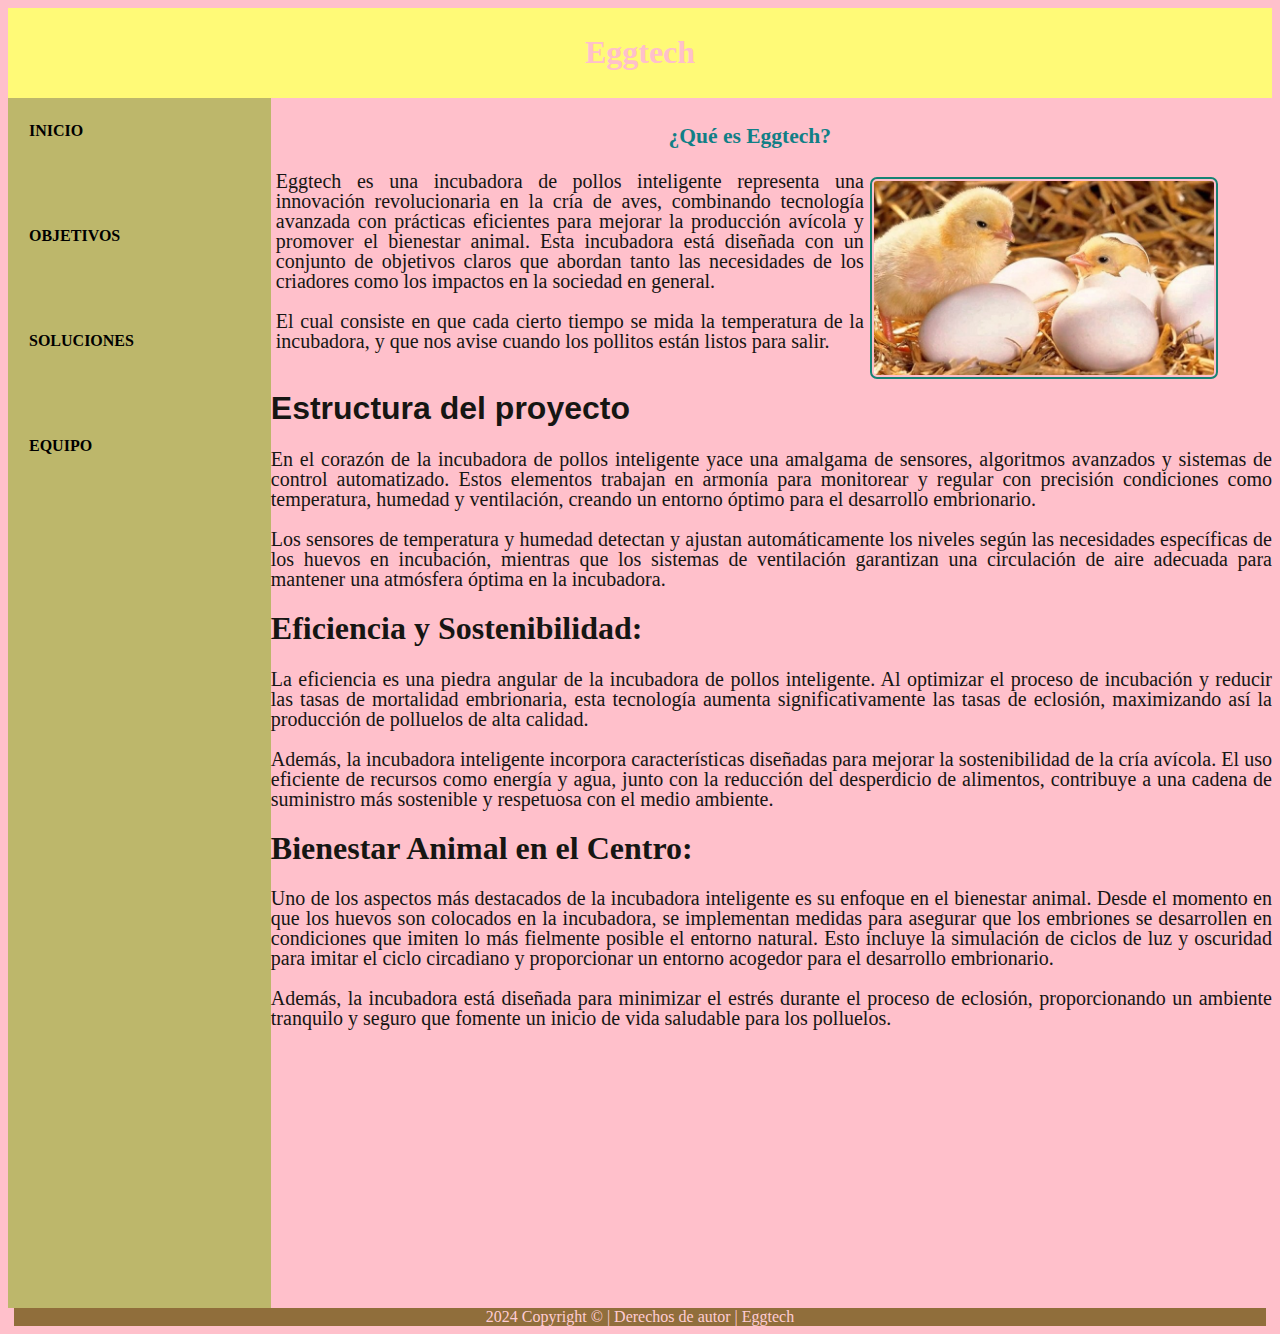
<file: index.html>
<!DOCTYPE HTML>
<html>
<head>
<meta charset="utf-8">
<title>Eggtech</title>
<style>
    body{
        background-color: pink;
    }
    
</style>
<link rel="shorcut icon" type="image/png" href="logop.jpeg">
<link rel="stylesheet" text="text/css" href="style.css">
</head>
<body>
<div id="header">
<h1> Eggtech</h1>    
</div>    

<div id="nav">
<ol>
    <li><a href="index.html">INICIO</a></li> <br><br>
    <li><a href="objetivos.html">OBJETIVOS</a></li> <br><br>
    <li><a href="soluciones.html"class="activado">SOLUCIONES</a></li> <br><br>
    <li><a href="equipo.html">EQUIPO</a></li>
</ol>
</div>

<div id="section">
<h3>¿Qué es Eggtech?</h3>
<p><img src="index.jpg" align="right" class="imagen1">
    Eggtech es una incubadora de pollos inteligente representa una innovación revolucionaria en la cría de aves,
     combinando tecnología avanzada con prácticas eficientes para mejorar la producción avícola y 
     promover el bienestar animal. 
     Esta incubadora está diseñada con un conjunto de objetivos claros que abordan tanto las necesidades de los criadores como los impactos en la sociedad en general.
<br><br>
      El cual consiste en que cada cierto tiempo se mida la temperatura de la incubadora, y que nos avise
    cuando los pollitos están listos para salir. 

    
</P>
</div>
<body>
    <div class="container">
        <h1> Estructura del proyecto </h1>
        <style>
            body{
                color: rgb(22, 22, 19);
            }
        </style>
        <p>
            En el corazón de la incubadora de pollos inteligente yace una amalgama de sensores, algoritmos avanzados y sistemas de control automatizado. 
            Estos elementos trabajan en armonía para monitorear y regular con precisión condiciones como temperatura, humedad y ventilación, 
            creando un entorno óptimo para el desarrollo embrionario.
<br><br>
Los sensores de temperatura y humedad detectan y ajustan automáticamente los niveles según
 las necesidades específicas de los huevos en incubación,
 mientras que los sistemas de ventilación garantizan una circulación de aire adecuada para mantener una atmósfera óptima en la incubadora.
        </p>
    </div>

</body>
<body>
    <di class="contaier2">
        <h1>Eficiencia y Sostenibilidad:  </h1>
        <style>
            body{
                color: rgb(22, 22, 19);
            }
        </style>
        <p>
La eficiencia es una piedra angular de la incubadora de pollos inteligente. 
Al optimizar el proceso de incubación y reducir las tasas de mortalidad embrionaria,
 esta tecnología aumenta significativamente las tasas de eclosión, maximizando así la producción de polluelos de alta calidad.
<br><br>
Además, la incubadora inteligente incorpora características diseñadas para mejorar la sostenibilidad de la cría avícola. 
El uso eficiente de recursos como energía y agua, junto con la reducción del desperdicio de alimentos, 
contribuye a una cadena de suministro más sostenible y respetuosa con el medio ambiente.
        </p>

    </di>
</body>

<body>
    
            <di class="contaier2">
                <h1> Bienestar Animal en el Centro: </h1>
                <style>
                    body{
                        color: rgb(22, 22, 19);
                    }
                </style>
                <p>
                    Uno de los aspectos más destacados de la incubadora inteligente es su enfoque en el bienestar animal. 
                    Desde el momento en que los huevos son colocados en la incubadora,
                     se implementan medidas para asegurar que los embriones se desarrollen en condiciones que imiten lo más fielmente posible el entorno natural.
                      Esto incluye la simulación de ciclos de luz y oscuridad para imitar el ciclo circadiano y proporcionar un entorno acogedor para el desarrollo embrionario.
                    <br><br>
                    Además, la incubadora está diseñada para minimizar el estrés durante el proceso de eclosión,
                     proporcionando un ambiente tranquilo y seguro que fomente un inicio de vida saludable para los polluelos.
                </p>
        
            </di>
        </body>
        </p>

    </di>
</body>


<div id="footer">
2024 Copyright &copy; | Derechos de autor | Eggtech
</div>



</body>
</html>
</file>
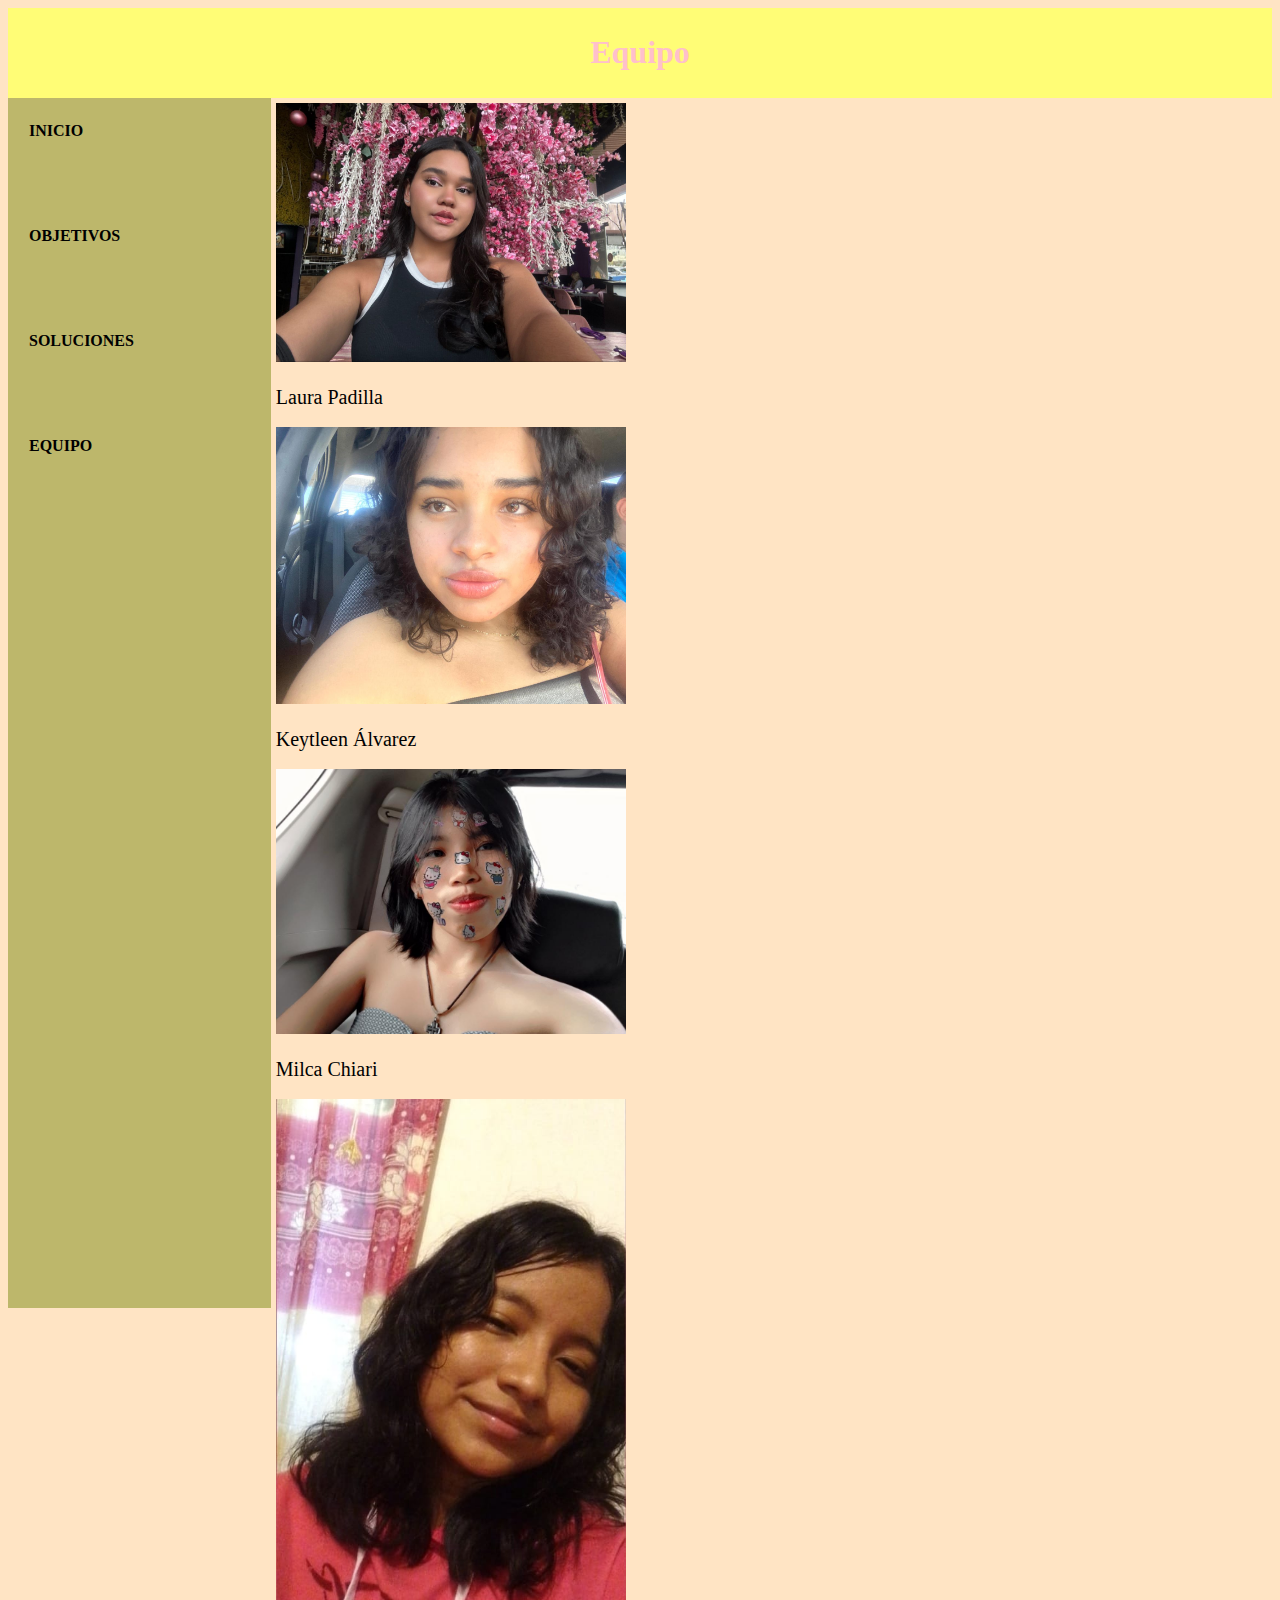
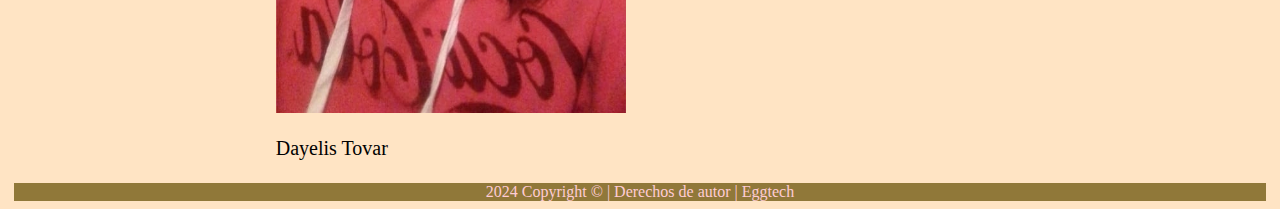
<file: equipo.html>
<!DOCTYPE HTML>
<html>
<head>
<meta charset="utf-8">
<title>Eggtech</title>
<style>
    body{
        background-color: bisque;
    }
</style>
<link rel="shorcut icon" type="image/png" href="logop.jpeg">
<link rel="stylesheet" text="text/css" href="style.css">
</head>
<body>
<div id="header">
<h1> Equipo</h1>    
</div>    

<div id="nav">
<ol>
    <li><a href="index.html">INICIO</a></li> <br><br>
    <li><a href="objetivos.html">OBJETIVOS</a></li> <br><br>
    <li><a href="soluciones.html"class="activado">SOLUCIONES</a></li> <br><br>
    <li><a href="equipo.html">EQUIPO</a></li>
</ol>
</div>

<div id="section">
<body>
    <img src="laura.jpeg" width="350" alt="">
<p> Laura Padilla</p>
    <img src="keytleen.jpeg" width="350" alt="">
    <p> Keytleen Álvarez</p>
    <img src="milca.jpeg" width="350" alt="">
    <p> Milca Chiari</p>
    <img src="dayelis.jpeg" width="350" alt="">
    <p>Dayelis Tovar</p>
</body>
</div>


<div id="footer">
2024 Copyright &copy; | Derechos de autor | Eggtech
</div>



</body>
</html>
</file>
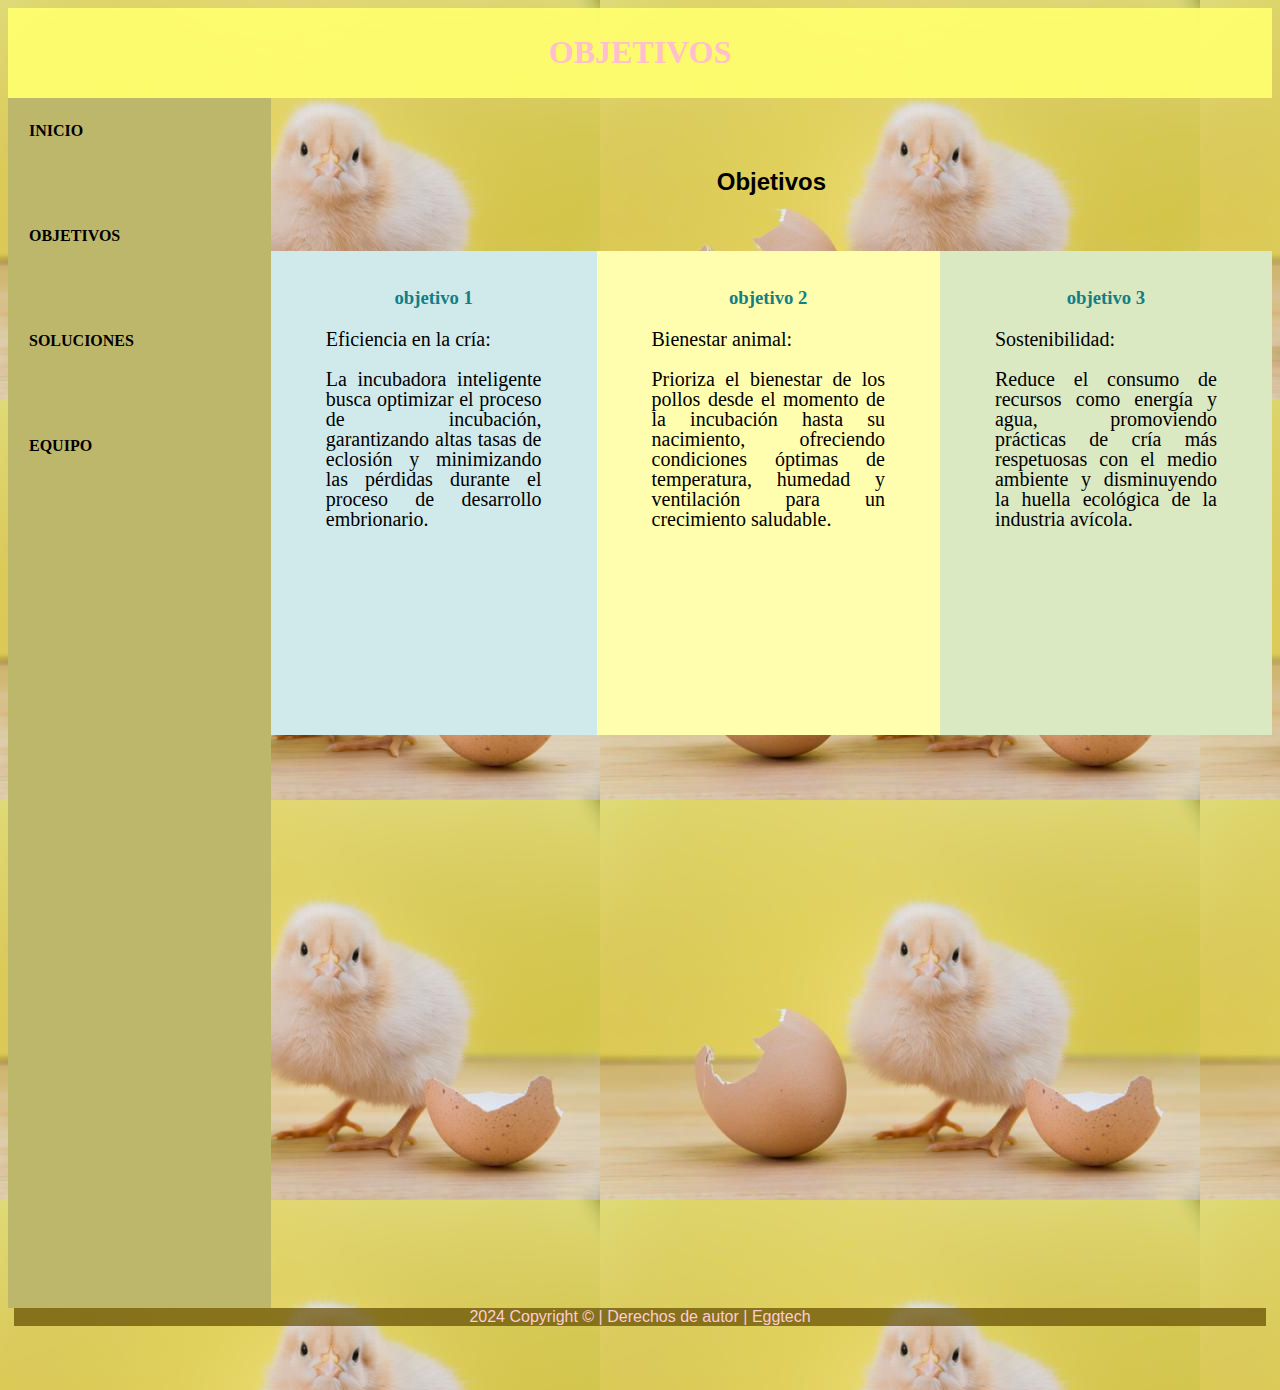
<file: objetivos.html>
<!DOCTYPE HTML>
<html>
<head>
<meta charset="utf-8">
<title>Eggtech</title>
<style>
    body{
        background-color: pink;
    }
</style>
<link rel="shorcut icon" type="image/png" href="logop.jpeg">
<link rel="stylesheet" text="text/css" href="style.css">
</head>
<body>
<div id="header">
<h1> OBJETIVOS</h1>    
</div>    

<div id="nav">
<ol>
    <li><a href="index.html">INICIO</a></li> <br><br>
    <li><a href="objetivos.html">OBJETIVOS</a></li> <br><br>
    <li><a href="soluciones.html"class="activado">SOLUCIONES</a></li> <br><br>
    <li><a href="equipo.html">EQUIPO</a></li>
</ol>
</div>
<section class="general container">
    <h2>Objetivos</h2>
    <div class="general-content">
        <div class="general-1 txt">
            <h3> objetivo 1</h3>
            <p>
                Eficiencia en la cría: 
                <br><br>
                La incubadora inteligente busca optimizar el proceso de incubación, 
                garantizando altas tasas de eclosión y minimizando las pérdidas durante el proceso de desarrollo embrionario.
            </p>
            <style>
                body{
                    background-image:url(holis.jpg) ;
                }
            </style>

        </div>
        <div class="general-2 txt">
            <h3> objetivo 2</h3>
            <p>
                Bienestar animal:
                <br><br>
                 Prioriza el bienestar de los pollos desde el momento de la incubación hasta su nacimiento, 
ofreciendo condiciones óptimas de temperatura, humedad y ventilación para un crecimiento saludable.
            </p>

        </div>
        <div class="general-3 txt">
            <h3> objetivo 3</h3>
            <p>
                Sostenibilidad: 
                <br><br>
                Reduce el consumo de recursos como energía y agua, 
promoviendo prácticas de cría más respetuosas con el medio ambiente y disminuyendo la huella ecológica de la industria avícola.
    
            </p>

        </div>
    </div>


<div id="footer">
2024 Copyright &copy; | Derechos de autor | Eggtech
</div>



</body>
</html>
</file>
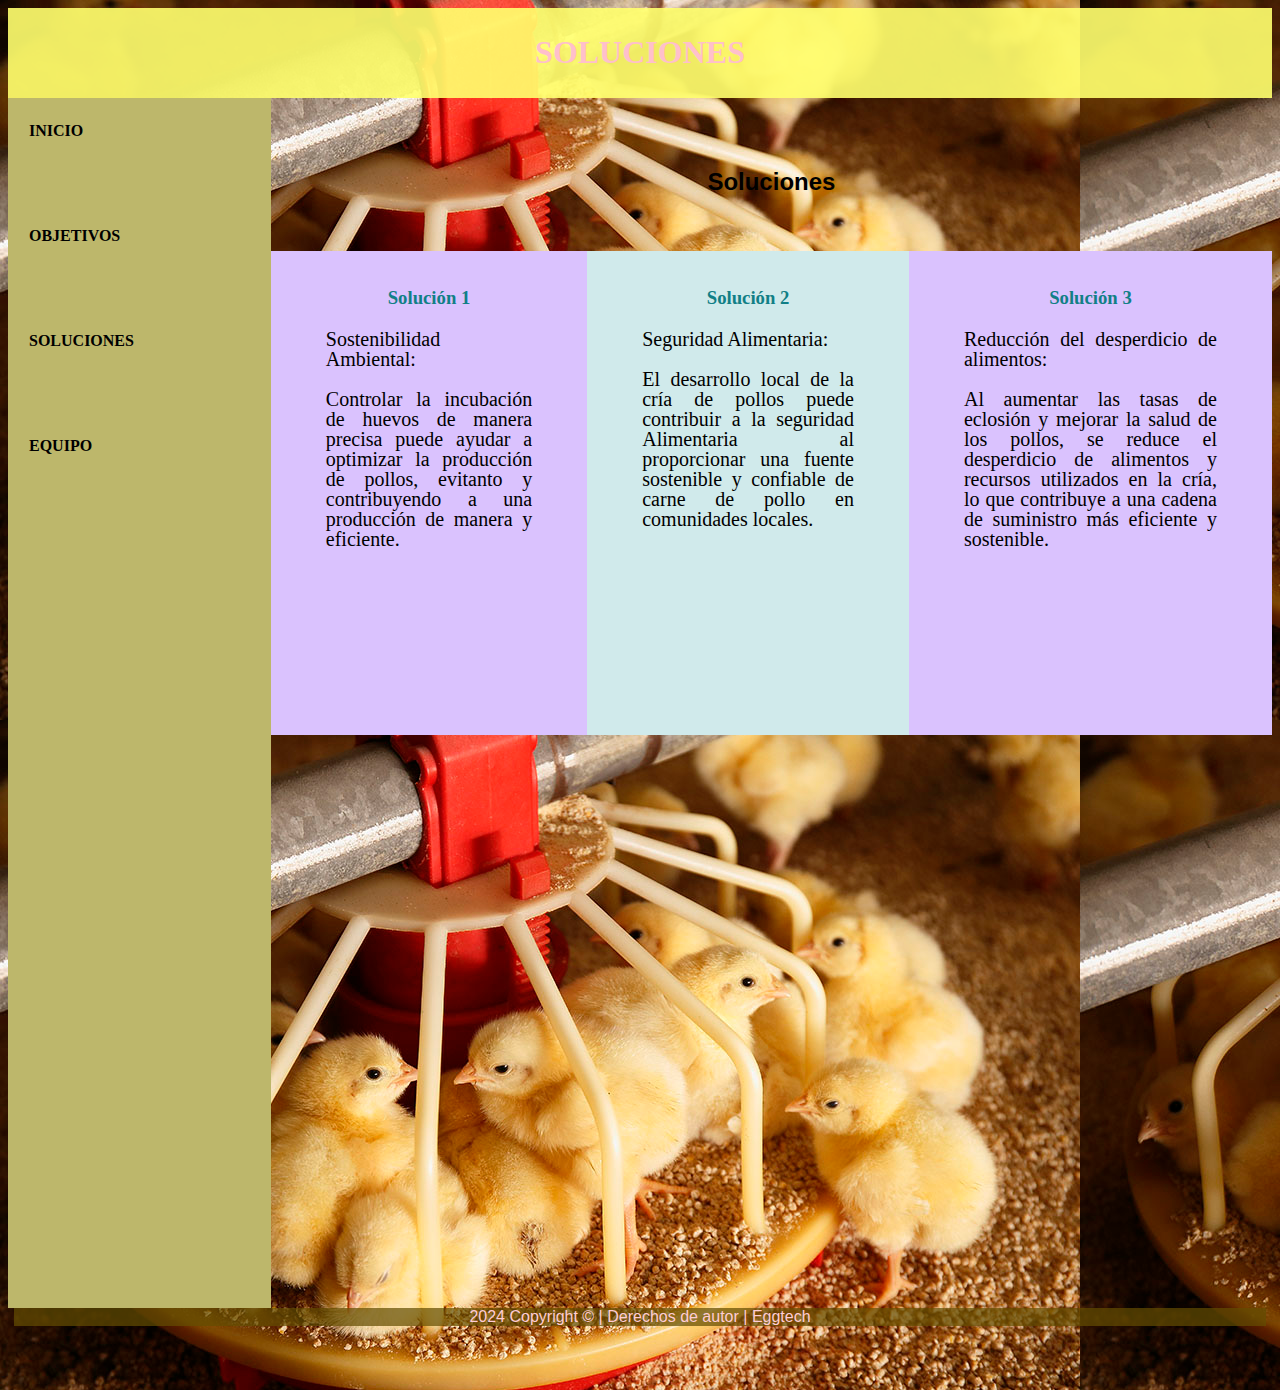
<file: soluciones.html>
<!DOCTYPE HTML>
<html>
<head>
<meta charset="utf-8">
<title>Eggtech</title>
<style>
    body{
        background-image: url(polos.jpg)
    }
</style>
<link rel="shorcut icon" type="image/png" href="logop.jpeg">
<link rel="stylesheet" text="text/css" href="style.css">
</head>
<body>
<div id="header">
<h1> SOLUCIONES</h1>    
</div>    

<div id="nav">
<ol>
    <li><a href="index.html">INICIO</a></li> <br><br>
    <li><a href="objetivos.html">OBJETIVOS</a></li> <br><br>
    <li><a href="soluciones.html"class="activado">SOLUCIONES</a></li> <br><br>
    <li><a href="equipo.html">EQUIPO</a></li>
</ol>
</div>
<section class="general container">
    <h2>Soluciones</h2>
    <div class="general-content2">
        <div class="general-4 txt">
            <h3> Solución 1</h3>
            <p>
               Sostenibilidad Ambiental: 
                <br><br>
                Controlar la incubación de huevos de manera precisa puede ayudar a optimizar la producción de pollos,
                 evitanto y contribuyendo a una producción de manera y eficiente.
            </p>

        </div>
        <div class="general-5 txt">
            <h3> Solución 2</h3>
            <p>
                Seguridad Alimentaria:
                <br><br>
             El desarrollo local de la cría de pollos puede contribuir a la seguridad Alimentaria
             al proporcionar una fuente sostenible y confiable de carne de pollo en comunidades locales.
            </p>

        </div>
        <div class="general-6 txt">
            <h3> Solución 3</h3>
            <p>
                Reducción del desperdicio de alimentos:
            
                <br><br>
                Al aumentar las tasas de eclosión y mejorar la salud de los pollos, 
                se reduce el desperdicio de alimentos y recursos utilizados en la cría, 
                lo que contribuye a una cadena de suministro más eficiente y sostenible.
            </p>

        </div>
    </div>


<div id="footer">
2024 Copyright &copy; | Derechos de autor | Eggtech
</div>



</body>
</html>
</file>
<file: style.css>
#header{
    background-color:#ffff6ee8;
    text-decoration: none;
    color: pink;
    padding: 5px;
    text-align: center;
    font-family: berlin sans fb;
 }
 
 #nav{
    line-height: 25px;
    background-color: darkkhaki;
    width: 20%;
    height: 1200px;
    float: left;
    padding: 5px;
    font-weight: bold;
 }
 
 #section{
    width: 75%;
    float: left;
    padding: 5px;
    font-size: 115%;
    font-family: tahoma;
    text-align: justify;
 }
 
 #footer{
    background-color: rgba(100, 77, 2, 0.712);
    color: rgb(255, 204, 212);
    clear: both;
    text-align: center;
    margin: 6px;
 }
 
 h3{
    text-align: center;
    color: rgb(17, 127, 134);
    font-family: tahoma;
    font-size: 26;
 }
 
 p{
   text-align: justify;
   line-height: 20px;
   font-family: 'Times New Roman', Times, serif ;
   font-size: 20px; 
 }
 
 .imagen1{
    border: 2px solid rgb(23, 131, 116);
    border-radius: 7px; 
    padding: 2px;
    margin: 6px; 
    width: 340px;
    float: right;
 }
 .imagen2{
    border: 2px solid palevioletred;
    border-radius: 15px 50 px;    
    padding: 2px;
    margin: 6px;  
    width: 350px;
    margin: auto;
    
 }
 .imagen3{                 
    border:3px solid greenyellow;
    border-radius: 15px ;    
    padding: 2px;
    margin: 6px;  
    width: 400px;
    float:right
    
    
 }
 .imagen4{                 /*poster de titanic*/
    border:3px solid purple;
    border-radius: 15px;
    padding: 2px;
    margin: 6px;  
    width: 350px;
    float:right
    
    
 }
 .imagen5{                 /*poster de titanic*/
    border:3px solid peru;
    border-radius: 15px ;    
    padding: 2px;
    margin: 6px;  
    width: 250px;
    float:right   
 }
 
 img:hover{
    box-shadow: 0 0 30px rgba(0,140,186,0.5); /*efecto con el mouse*/
 }
 ol{
    list-style-type:none;
    margin: 0;
    padding: 0;
    width: 200px;
    background-color: darkkhaki;
    border: none;
 }
 li a{
    display: block;
    color: black;
    padding: 15px 16px;
    text-decoration: none;
 }
 li a:hover{
    background-color: #df78bd;
    color:hwb(354 12% 27%);
 }
 .li a: hover: not (activado){
    backgroud: color #f4fa54;
    color:black
 }
 .li a activado {
    background-color: yellow
 color black
 }
 .general{
   padding: 50px 0;
   text-align:center;
}
.general-content{
   display:flex;
   justify-content:space-between;
   margin-top: 55px;
}

.general-1{
   background-image: url(celeste.jpg);
   background-position: center center;
   background-repeat:no-repeat ;
   background-size: cover;
   height: 450px;
   padding:17px 55px;
}
.general-2{
   background-image: url(Amarillo\ pastel.jpg);
   background-position: center center;
   background-repeat:no-repeat ;
   background-size: cover;
   height: 450px;
   padding:17px 55px;
}
.general-3{
   background-image: url(Pastel\ verde.jpg);
   background-position: center center;
   background-repeat:no-repeat ;
   background-size: cover;
   height: 450px;
   padding:17px 55px;
}
.general{
   padding: 50px 0;
   text-align:center;
}
.general-content2{
   display:flex;
   justify-content:space-between;
   margin-top: 55px;
}

.general-4{
   background-image: url(descarga\ \(6\).jpg);
   background-position: center center;
   background-repeat:no-repeat ;
   background-size: cover;
   height: 450px;
   padding:17px 55px;
}
.general-5{
   background-image: url(celeste.jpg);
   background-position: center center;
   background-repeat:no-repeat ;
   background-size: cover;
   height: 450px;
   padding:17px 55px;
}
.general-6{
   background-image: url(descarga\ \(6\).jpg);
   background-position: center center;
   background-repeat:no-repeat ;
   background-size: cover;
   height: 450px;
   padding:17px 55px;
}
.container{
   font-family: Verdana, Geneva, Tahoma, sans-serif;
   font-weight: 30;
}
</file>
